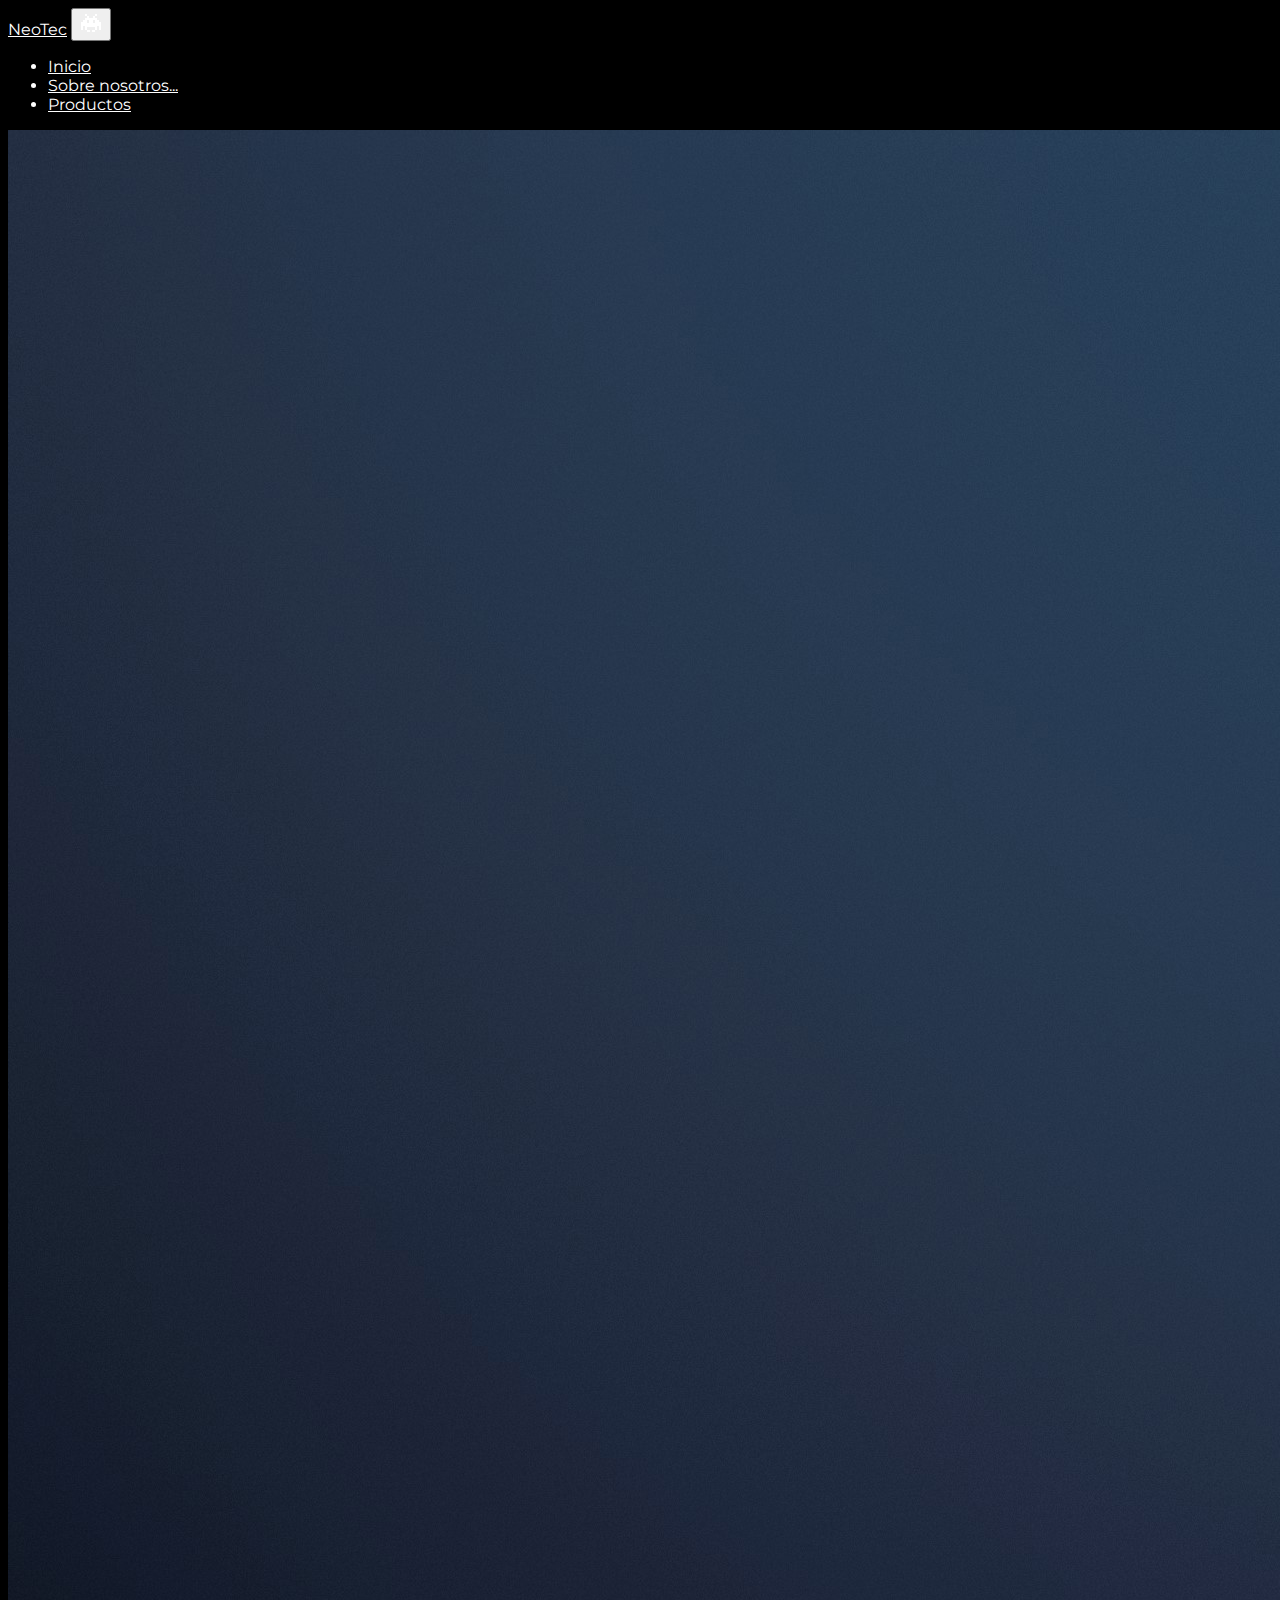
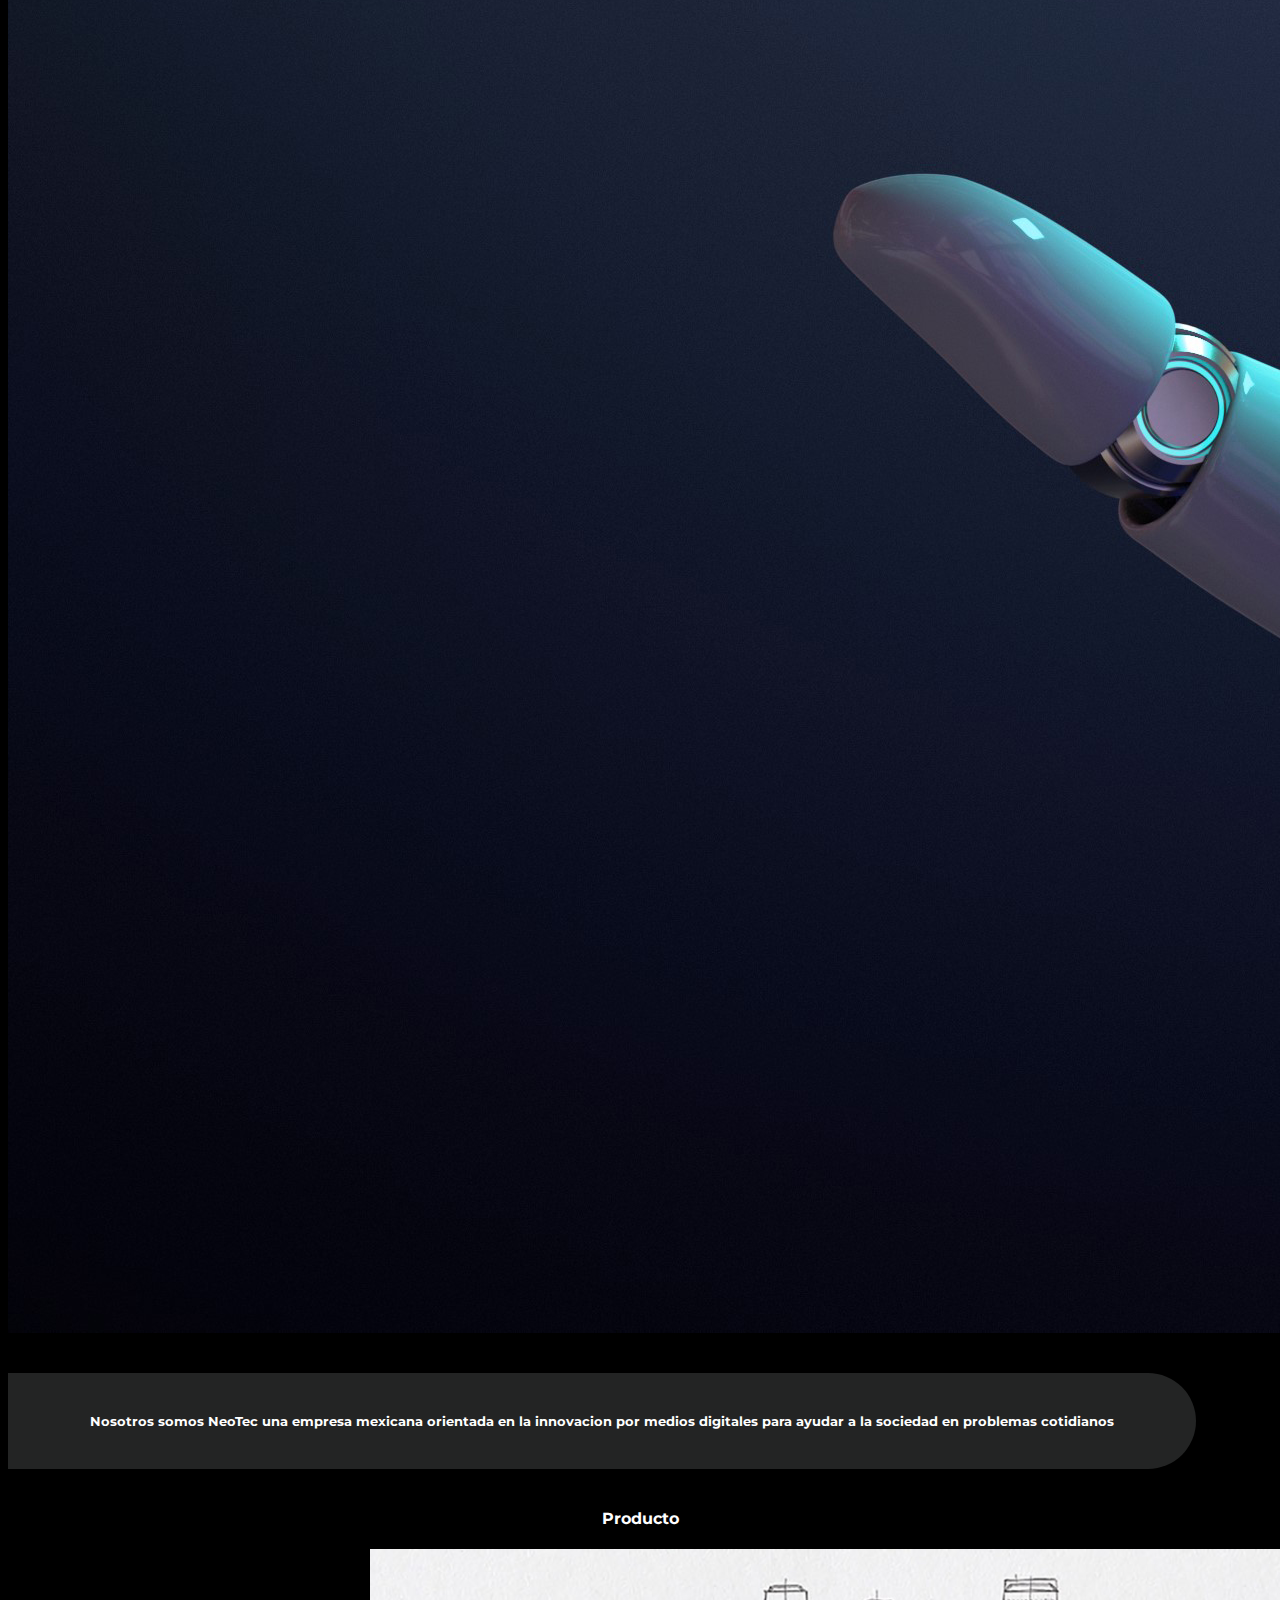
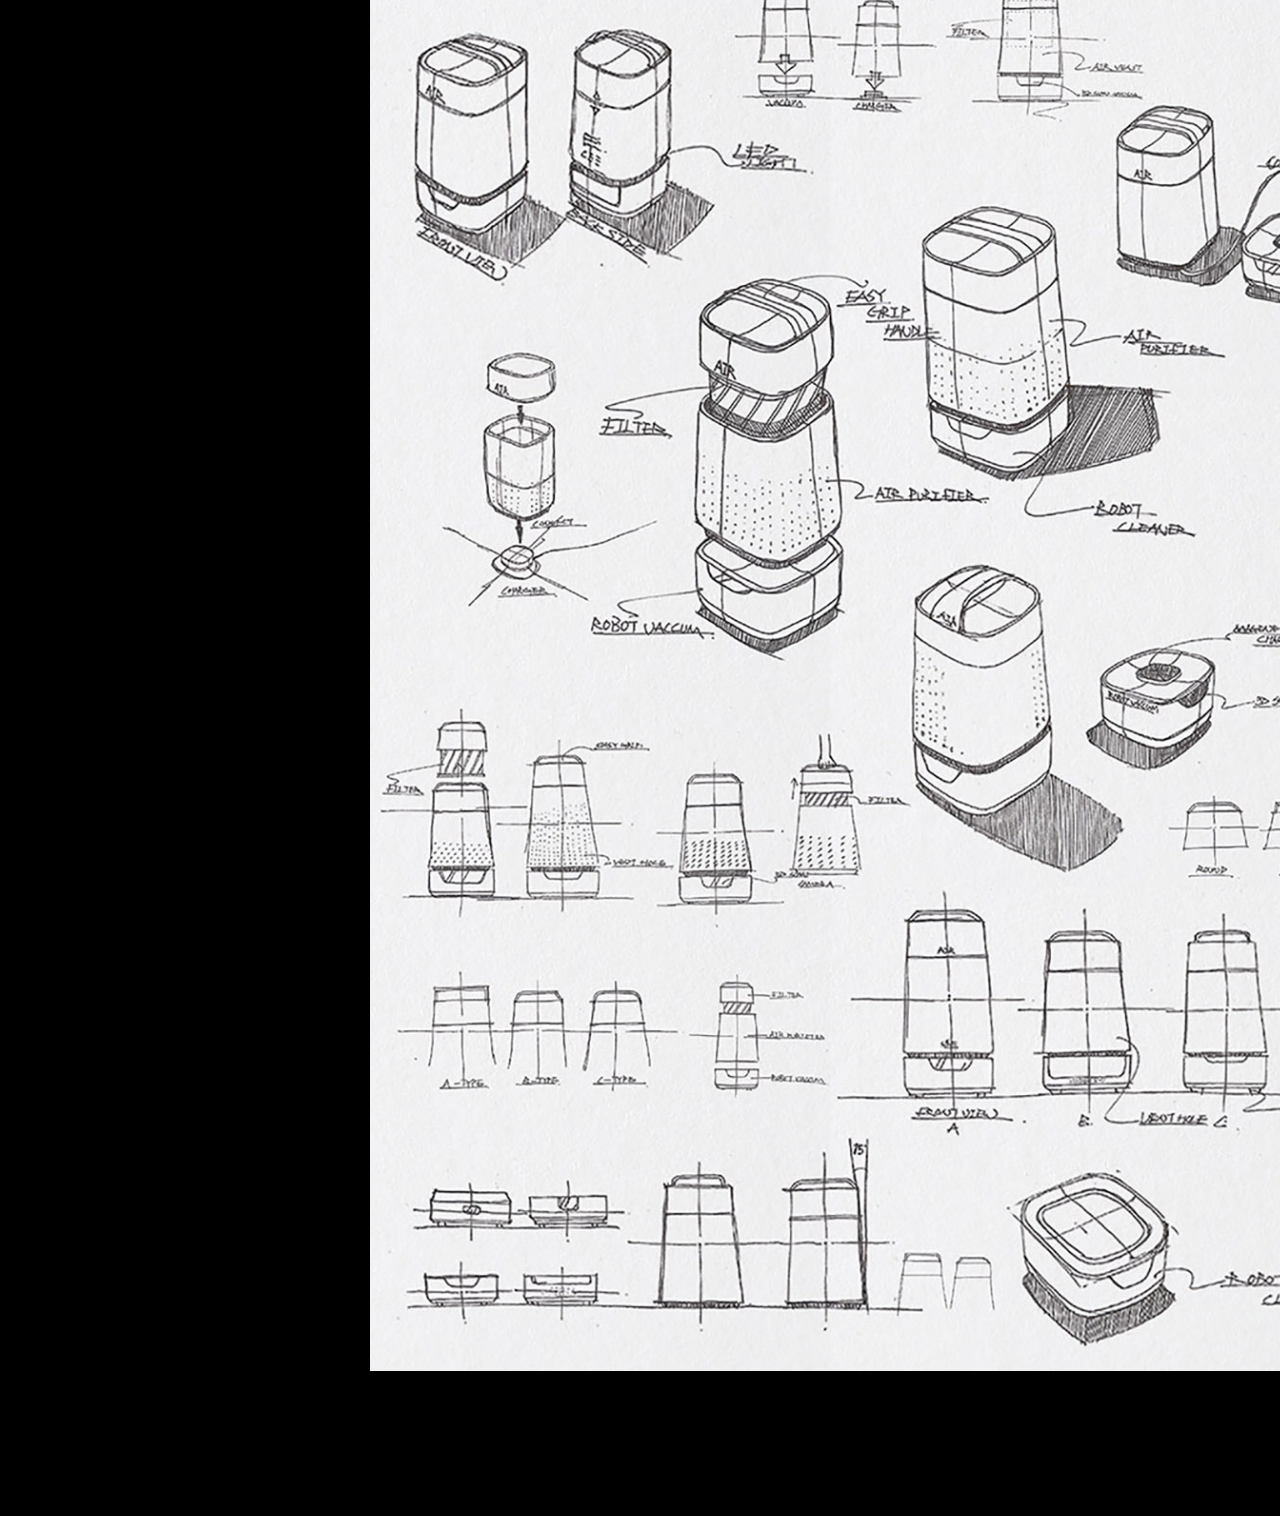
<file: index.html>
<!DOCTYPE html>
<html lang="en">
<head>


    <meta charset="UTF-8">
    <meta http-equiv="X-UA-Compatible" content="IE=edge">
    <meta name="viewport" content="width=device-width, initial-scale=1.0">
    <title>NeoTec</title>
    <link href="https://cdn.jsdelivr.net/npm/bootstrap@5.0.2/dist/css/bootstrap.min.css" rel="stylesheet" integrity="sha384-EVSTQN3/azprG1Anm3QDgpJLIm9Nao0Yz1ztcQTwFspd3yD65VohhpuuCOmLASjC" crossorigin="anonymous">
<link rel="stylesheet" href="style.css">
<link rel="shortcut icon" href="img/logou.png">
<link rel="preconnect" href="https://fonts.googleapis.com">
<link rel="preconnect" href="https://fonts.gstatic.com" crossorigin>
<link href="https://fonts.googleapis.com/css2?family=Montserrat:ital,wght@1,800&display=swap" rel="stylesheet">
<link href="https://unpkg.com/aos@2.3.1/dist/aos.css" rel="stylesheet">

<nav class="navbar navbar-expand-lg bg-body-tertiary">
  <div class="container-fluid">
    <a class="navbar-brand" href="#">NeoTec</a>
    <button class="navbar-toggler"  type="button" data-bs-toggle="collapse" data-bs-target="#navbarNavDropdown" aria-controls="navbarNavDropdown" aria-expanded="false" aria-label="Toggle navigation">
<svg xmlns="http://www.w3.org/2000/svg" width="24" height="24" viewBox="0 0 24 24" style="fill:#fff;"><path d="M6 3h2v2H6zm2 16h3v2H8zm8-16h2v2h-2zm-3 16h3v2h-3zm7-8V9h-2V7h-2V5h-2v2h-4V5H8v2H6v2H4v2H2v8h2v-4h2v4h2v-3h8v3h2v-4h2v4h2v-8zm-10 1H8V9h2zm6 0h-2V9h2z"></path></svg>
    </button>
    <div class="collapse navbar-collapse" id="navbarNavDropdown">
      <ul class="navbar-nav">
        <li class="nav-item">
          <a class="nav-link" aria-current="page" href="#">Inicio</a>
        </li>
        <li class="nav-item">
          <a class="nav-link" href="https://john3245.github.io/NeoTec/#nosotros">Sobre nosotros...</a>
        </li>
        <li class="nav-item">
          <a class="nav-link" href="https://john3245.github.io/NeoTec/#producto">Productos</a>
        </li>
      </ul>
    </div>
  </div>
</nav>
  </head>

  <div>
  <img src="img/bck.jpg" class="img-fluid" alt="...">
</div>

<br><br>
<div class="wiwi">
  <br>
<h5 id="nosotros" class="textouwu"><font color="white">Nosotros somos NeoTec una empresa mexicana orientada en la innovacion 
  por medios digitales para ayudar a la sociedad en problemas cotidianos </font></h5>
  <br>
</div>

<br>


<h4 class="tiptext" id="producto"><font color="white">Producto</font></h4>
<div class="centro" style="width:100%">
    <div class="card mb-3"  style="max-width: 540px;" >
  <div class="row g-0">
    <div class="col-md-4">
      <img src="img/draw.png" class="img-fluid rounded-start" alt="...">
    </div>
    <div class="col-md-8">
      <div class="card-body">
        <h5 class="card-title"><font color="black">BroomBot</font></h5>
        <p class="card-text"><font color="black">Es un robot encargado de ayudar en una labor del hogar, el barrer, ayuda a aquellas personas que por causas medicas no pueda agacharse
          para barrer bien o por simple comodidad</font></p>
        
      </div>
    </div>
  </div>
</div>
</div>







<footer>

</footer>


</html>
<script src="https://cdn.jsdelivr.net/npm/@popperjs/core@2.9.2/dist/umd/popper.min.js" integrity="sha384-IQsoLXl5PILFhosVNubq5LC7Qb9DXgDA9i+tQ8Zj3iwWAwPtgFTxbJ8NT4GN1R8p" crossorigin="anonymous"></script>
<script src="https://cdn.jsdelivr.net/npm/bootstrap@5.0.2/dist/js/bootstrap.min.js" integrity="sha384-cVKIPhGWiC2Al4u+LWgxfKTRIcfu0JTxR+EQDz/bgldoEyl4H0zUF0QKbrJ0EcQF" crossorigin="anonymous"></script>
<link href="https://unpkg.com/aos@2.3.1/dist/aos.css" rel="stylesheet">
<script>
  AOS.init();
</script>
</file>
<file: style.css>
body{
    background-color: black;
}

.navbar {
    font-family: 'Montserrat', sans-serif;
 color: white;
}

.navbar-brand{
    color: white;
}

.nav-link {
    color: white;
}


  .textouwu {
    font-family: 'Montserrat', sans-serif;
    margin-left: 10mm;
margin-right: 10mm;
  }

  .wiwi {
align-items: center;
margin-bottom: auto;
margin-right: 20mm;
border-top-right-radius: 20mm;
border-bottom-right-radius: 20mm;
text-align: center;
background-color: #232424;
  }

  .tiptext {
    font-family: 'Montserrat', sans-serif;
    color: white;
    text-align: center;
}

.card-title {
    font-family: 'Montserrat', sans-serif;
    color: white;
    text-align: center;
}


.card-text {
    font-family: 'Montserrat', sans-serif;
    color: white;
    text-align: center;
}

.centro {
      display: flex;
    justify-content: center;
    align-items: center;
}
</file>
